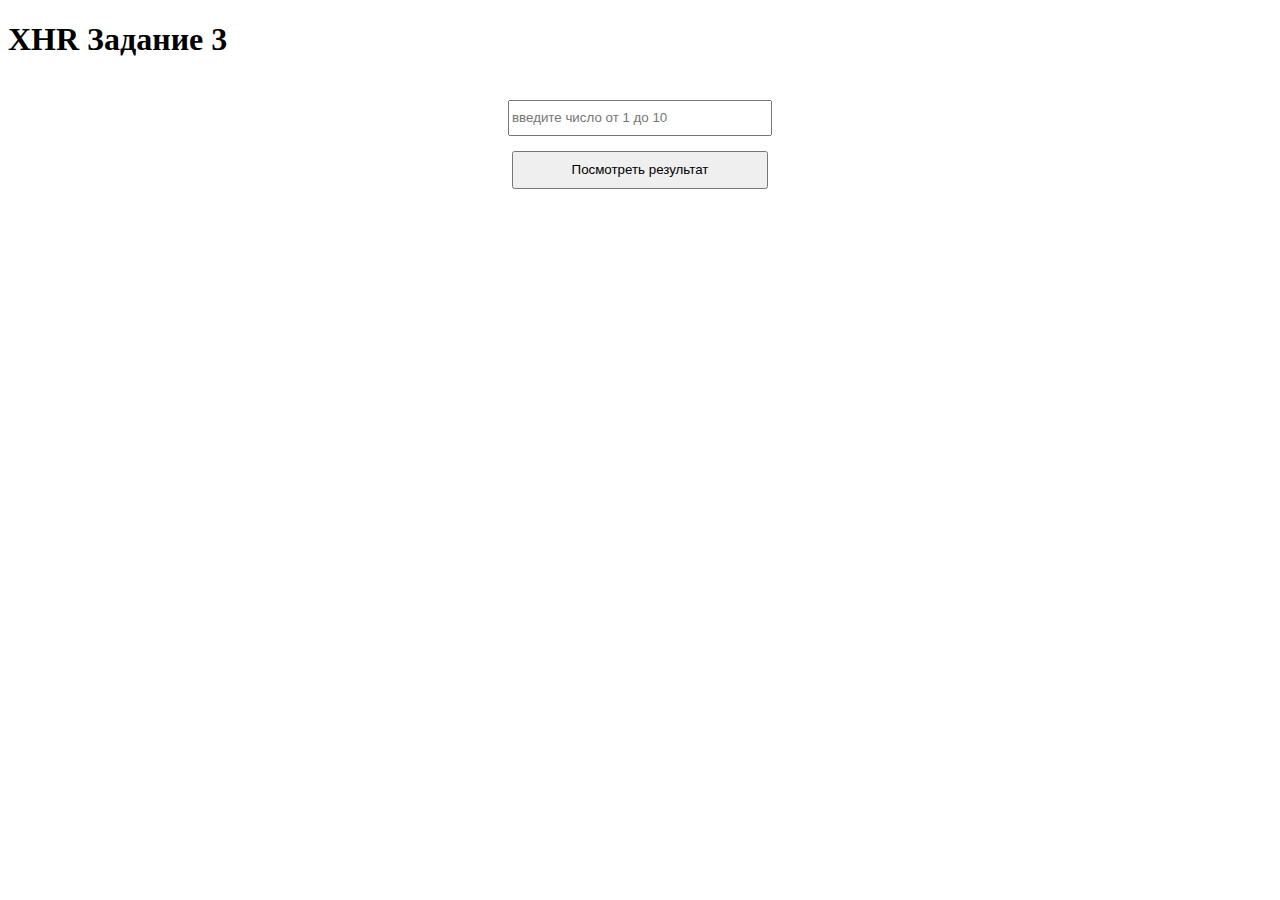
<file: exercise9.3/index.html>
<!DOCTYPE html>
<html lang="en">
<head>
	<meta charset="UTF-8">
	<meta http-equiv="X-UA-Compatible" content="IE=edge">
	<meta name="viewport" content="width=device-width, initial-scale=1.0">
	<link rel="stylesheet" href="style.css">
	<title>module9_homework</title>
</head>
<body>
	<h1>XHR Задание 3</h1>
	<div class="wrapper">
	    <input class="limit" type="text" name="input"   placeholder="введите число от 1 до 10">
		<button class="btn-request" type="submit">Посмотреть результат</button>
		<div class="error"></div>
	</div>
    <script src="xhr.js"></script>
</body>
</html>
</file>
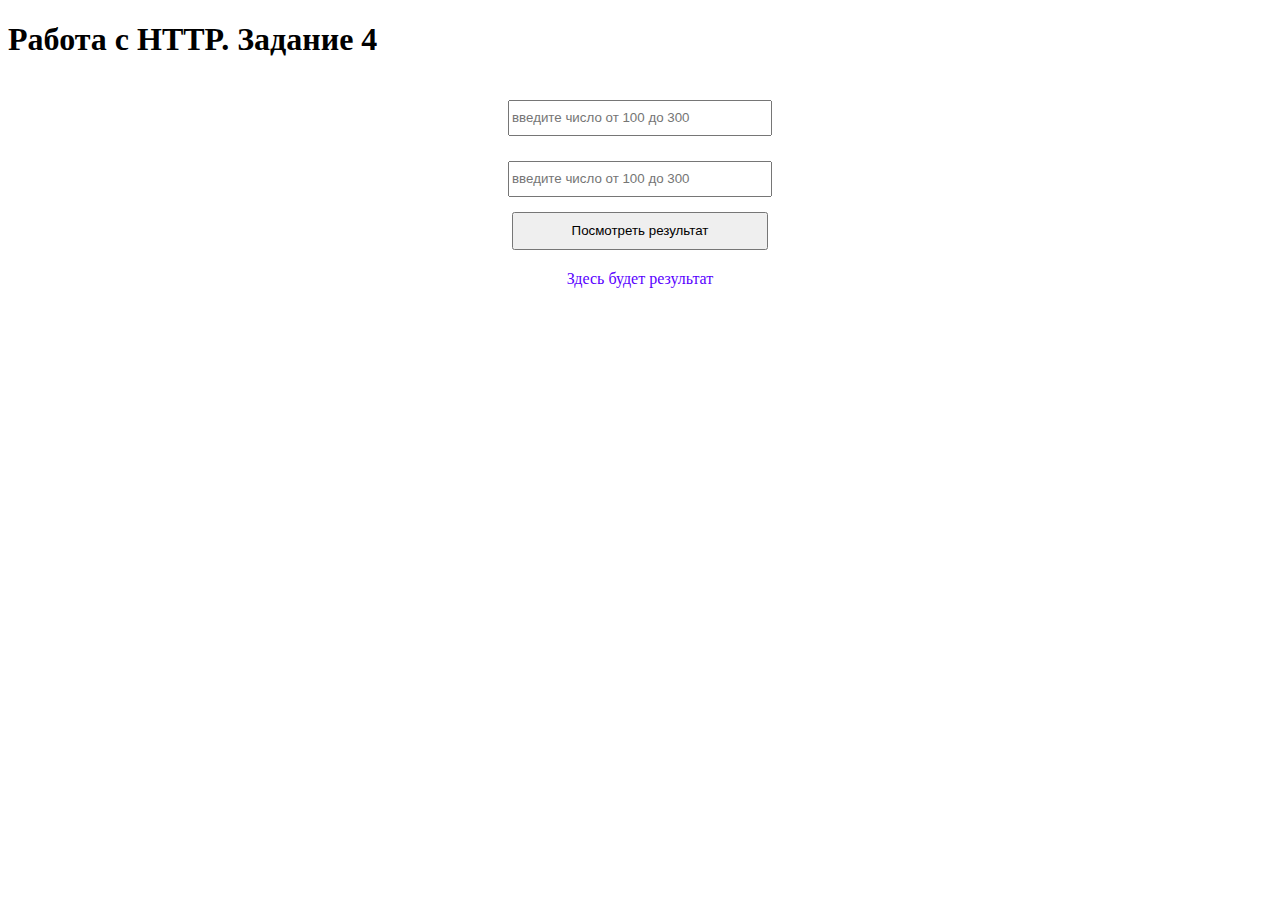
<file: exercise9.4/index.html>
<!DOCTYPE html>
<html lang="en">
<head>
	<meta charset="UTF-8">
	<meta http-equiv="X-UA-Compatible" content="IE=edge">
	<meta name="viewport" content="width=device-width, initial-scale=1.0">
	<link rel="stylesheet" href="style.css">
	<title>module9</title>
</head>
<body>
   <h1>Работа с HTTP. Задание 4</h1>

	<div class="wrapper">
	    <input class="input1" type="text" name="input"   placeholder="введите число от 100 до 300">
		<div class="error1"></div>
		<input class="input2" type="text" name="input"   placeholder="введите число от 100 до 300">
		<div class="error2"></div>
		<button class="btn-request1" type="submit">Посмотреть результат</button>
		<div class="error3"></div>
		<div class="j-result">Здесь будет результат</div>
	</div>
	<img id="j-result"/>
	<script src="fetch.js"></script>
</body>
</html>
</file>
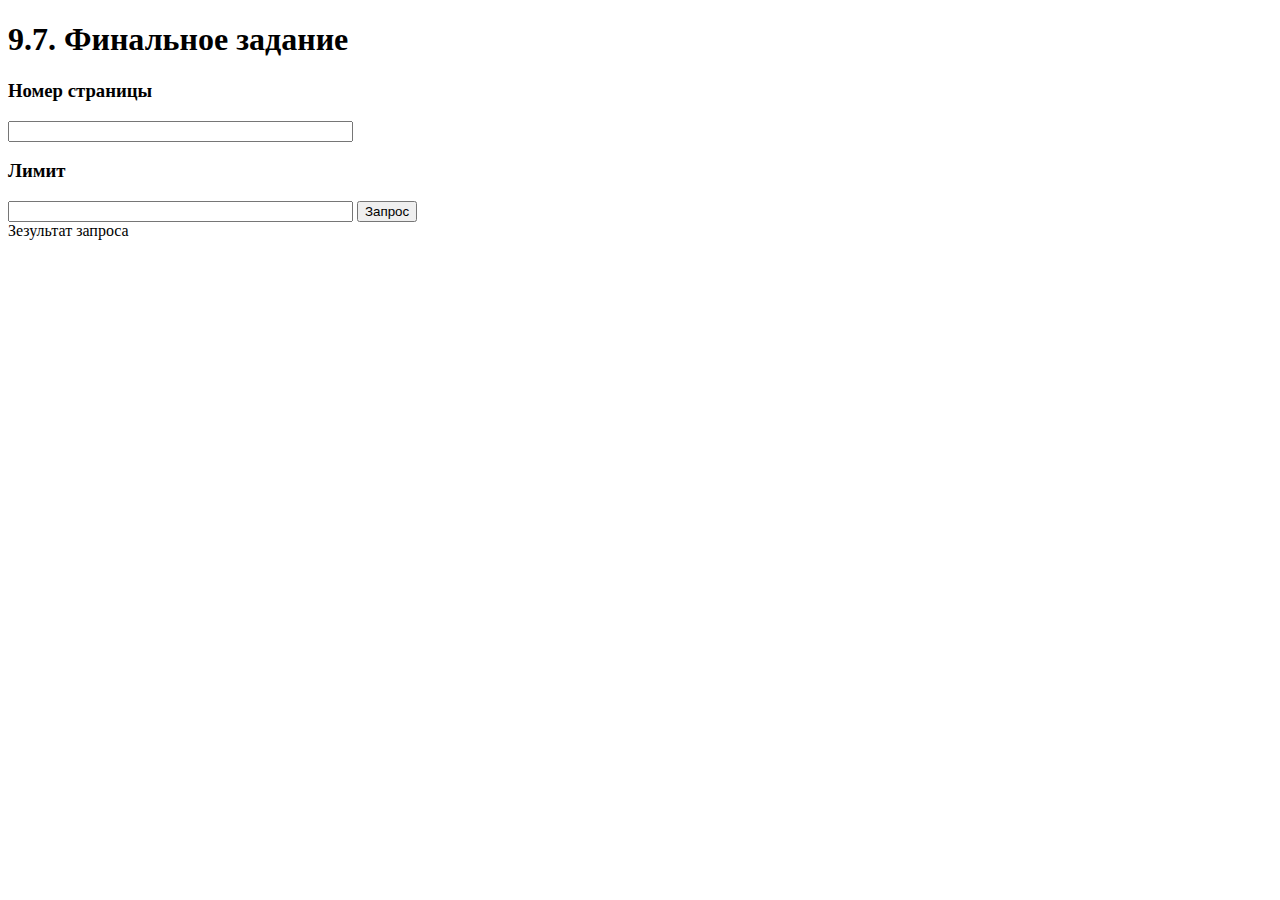
<file: exercise9.5/index.html>
<!DOCTYPE html>
<html lang="en">
<head>
    <meta charset="UTF-8">
    <meta http-equiv="X-UA-Compatible" content="IE=edge">
    <meta name="viewport" content="width=device-width, initial-scale=1.0">
    <link rel="stylesheet" href="style.css">
    <title>Module_9</title>
</head>
<body>
    <h1>9.7. Финальное задание</h1>
    <h3>Номер страницы</h3>
    <input class="idPageNum" type="text" size="40">
    <h3>Лимит</h3>
    <input class="limit" type="text" size="40">
    <button class="btn request">Запрос</button>
    <div class="result resultDiv">Зезультат запроса</div>
    <script src="Final task.js"></script>
</body>
</html>
</file>
<file: exercise9.3/style.css>
.wrapper {
	display: flex;
	flex-direction: column;
	align-items: center;
}
.limit, .input1, .input2 {
	width: 20vw;
    height: 30px;
	margin: 20px 0px 5px;

}
.error {
	display: flex;
	flex-direction: row;
	flex-wrap: wrap;
	justify-content: center;
	color: rgb(89, 0, 255);
    margin-top: 20px;
}
.card {
	
	width: 200px;
	margin: 20px;
  }
  
  .card-image {
	display: block;
	width: 200px;
	height: 150px;
  }
.btn-request, .btn-request1 {
	width: 20vw;
    height: 38px;
	margin-top: 10px;
	
}
</file>
<file: exercise9.4/style.css>
.wrapper {
	display: flex;
	flex-direction: column;
	align-items: center;
}
.limit, .input1, .input2 {
	width: 20vw;
    height: 30px;
	margin: 20px 0px 5px;

}
.error {
	display: flex;
	flex-direction: row;
	flex-wrap: wrap;
	justify-content: center;
	color: rgb(89, 0, 255);
    margin-top: 20px;
}
.card {
	
	width: 200px;
	margin: 20px;
  }
  
  .card-image {
	display: block;
	width: 200px;
	height: 150px;
  }
.btn-request, .btn-request1 {
	width: 20vw;
    height: 38px;
	margin-top: 10px;
	
}
.j-result {
	display: flex;
    flex-direction: row;
    flex-wrap: wrap;
    justify-content: center;
    color: rgb(89, 0, 255);
    margin-top: 20px;
}
</file>
<file: exercise9.5/style.css>
.result {
	display: flex;
	flex-wrap: wrap;
	width: 700px;
}

.card {
	width: 300px;
	margin: 30px;
}

.card-image {
	display: block;
	width: 250px;
	height: 200px;
}
</file>
